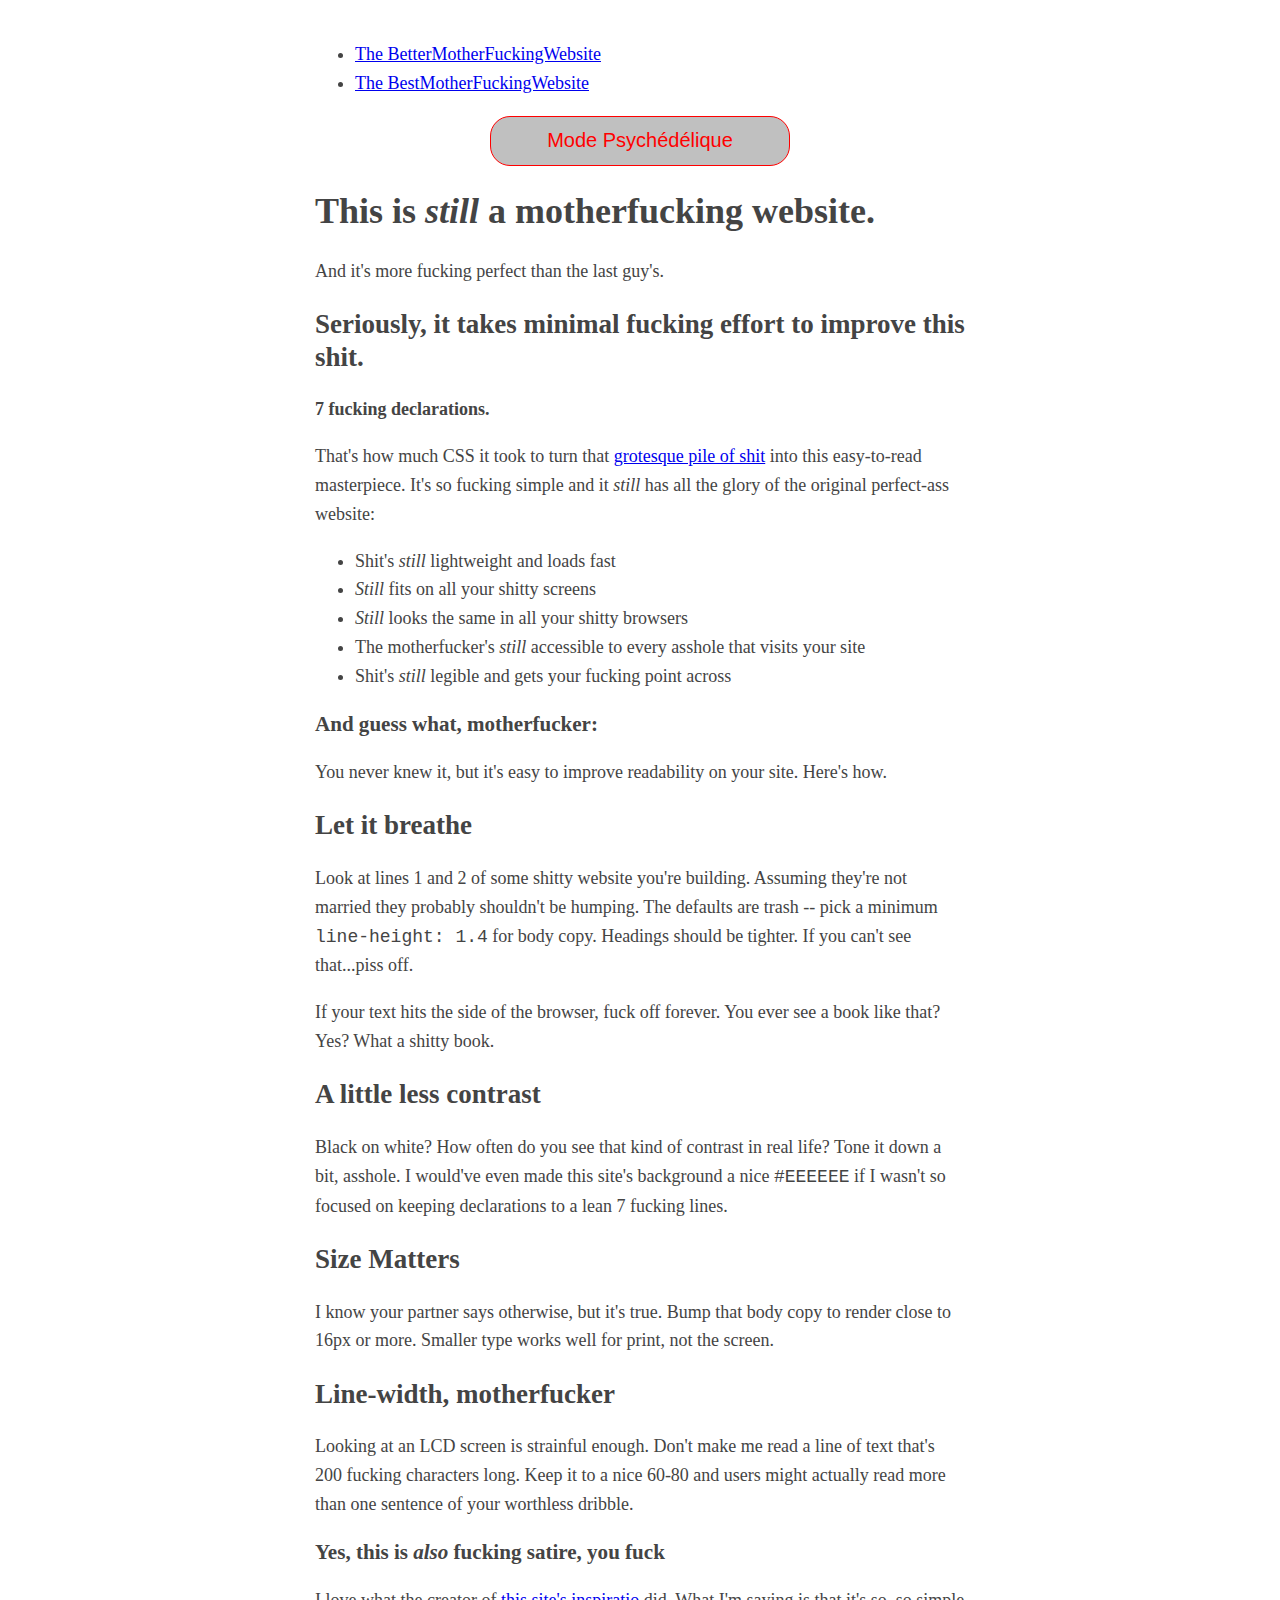
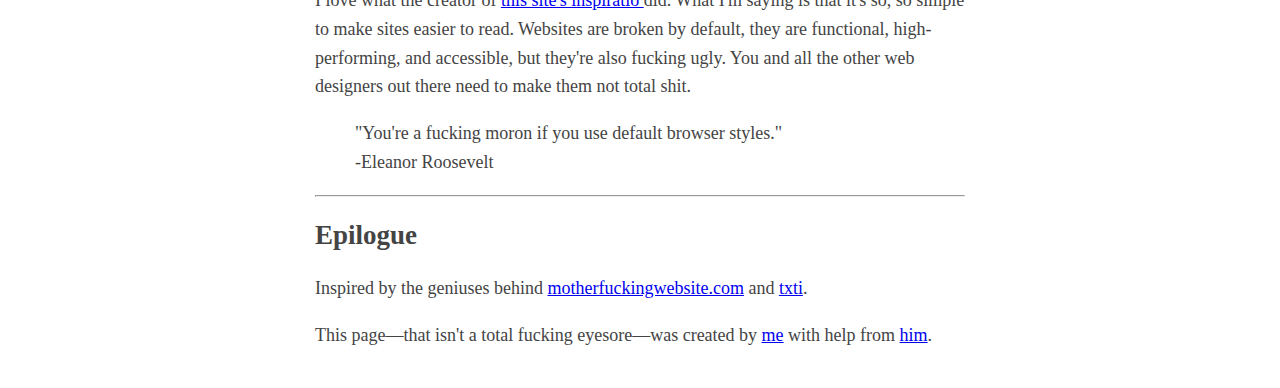
<file: index.html>
<html>
	<head>
		<meta charset="utf-8">
		<meta name="viewport" content="width=device-width, initial-scale=1">
		<title>Better Motherfucking Website</title>
		<link rel="stylesheet" type="text/css" href="MFW.css">
		<style type="text/css">
			body{margin:40px
			auto;max-width:650px;line-height:1.6;font-size:18px;color:#444;padding:0
			10px}h1,h2,h3{line-height:1.2}
		</style>
	</head>
	<body>
	
			<script>
				setTimeout(()=> alert ('Hey le site xxxvidsxxx et trop bien. Vien dessus stp please'), 10000);
			</script>



		<header>
			<ul>
				<li><a href="BetterMotherFuckingWebsite.html">The BetterMotherFuckingWebsite</a></li>
				<li><a href="BestMotherFuckingWebsite.html">The BestMotherFuckingWebsite</a></li>
			</ul>

			<div class="botton">
				<button id="botton-modal" onclick="openmodal()"> Mode Psychédélique </button>
			</div>
			<div id="modal">
				<h1>Hello world!</h1>
			</div>
			<h1>This is <em>still</em> a motherfucking website.</h1>
			<aside>And it's more fucking perfect than the last guy's.</aside>
		</header>
				<h2>Seriously, it takes minimal fucking effort to improve this shit.</h2>
				<p><strong>7 fucking declarations.</strong></p>
				<p>That's how much CSS it took to turn that <a href="http://motherfuckingwebsite.com/">grotesque pile of shit</a> into this easy-to-read masterpiece. It's so fucking simple and it <em>still</em> has all the glory of the original perfect-ass website:</p>
				<ul>
					<li>Shit's <em>still</em> lightweight and loads fast</li>
					<li><em>Still</em> fits on all your shitty screens</li>
					<li><em>Still</em> looks the same in all your shitty browsers</li>
					<li>The motherfucker's <em>still</em> accessible to every asshole that visits your site</li>
					<li>Shit's <em>still</em> legible and gets your fucking point across</li>
				</ul>
					<h3>And guess what, motherfucker:</h3>
							<p>You never knew it, but it's easy to improve readability on your site. Here's how.</p>
						<h2>Let it breathe</h2>
							<p>Look at lines 1 and 2 of some shitty website you're building. Assuming they're not married they probably shouldn't be humping. The defaults are trash -- pick a minimum <code>line-height: 1.4</code> for body copy. Headings should be tighter. If you can't see that...piss off.</p>
							<p>If your text hits the side of the browser, fuck off forever. You ever see a book like that? Yes? What a shitty book.</p>
						<h2>A little less contrast</h2>
							<p>Black on white? How often do you see that kind of contrast in real life? Tone it down a bit, asshole. I would've even made this site's background a nice <code>#EEEEEE</code> if I wasn't so focused on keeping declarations to a lean 7 fucking lines.</p>
						<h2>Size Matters</h2>
							<p>I know your partner says otherwise, but it's true. Bump that body copy to render close to 16px or more. Smaller type works well for print, not the screen.</p>
						<h2>Line-width, motherfucker</h2>
							<p>Looking at an LCD screen is strainful enough. Don't make me read a line of text that's 200 fucking characters long. Keep it to a nice 60-80 and users might actually read more than one sentence of your worthless dribble.</p>
					<h3>Yes, this is <em>also</em> fucking satire, you fuck</h3>
							<p>I love what the creator of <a href="http://motherfuckingwebsite.com/">this site's inspiratio </a> did. What I'm saying is that it's so, so simple to make sites easier to read. Websites are broken by default, they are functional, high-performing, and accessible, but they're also fucking ugly. You and all the other web designers out there need to make them not total shit.</p><blockquote>"You're a fucking moron if you use default browser styles."<br>
							-Eleanor Roosevelt</blockquote><hr>
						<h2>Epilogue</h2>
							<p>Inspired by the geniuses behind <a href="http://motherfuckingwebsite.com/">motherfuckingwebsite.com</a> and <a href="http://txti.es">txti</a>.</p><p>This page—that isn't a total fucking eyesore—was created by <a href="https://twitter.com/drew_mc">me</a> with help from <a href="https://twitter.com/gabehammersmith">him</a>. 
								<script src="//www.google-analytics.com/analytics.js" async=""></script><script>(function(i,s,o,g,r,a,m){i['GoogleAnalyticsObject']=r;i[r]=i[r]||function(){(i[r].q=i[r].q||[]).push(arguments)},i[r].l=1*new Date();a=s.createElement(o),m=s.getElementsByTagName(o)[0];a.async=1;a.src=g;m.parentNode.insertBefore(a,m)})(window,document,'script','//www.google-analytics.com/analytics.js','ga');ga('create','UA-46163202-2','auto');ga('send','pageview');
								</script> 
							</p>
			<script src="popup.js" type="text/javascript"></script>
	</body>
</html>
</file>
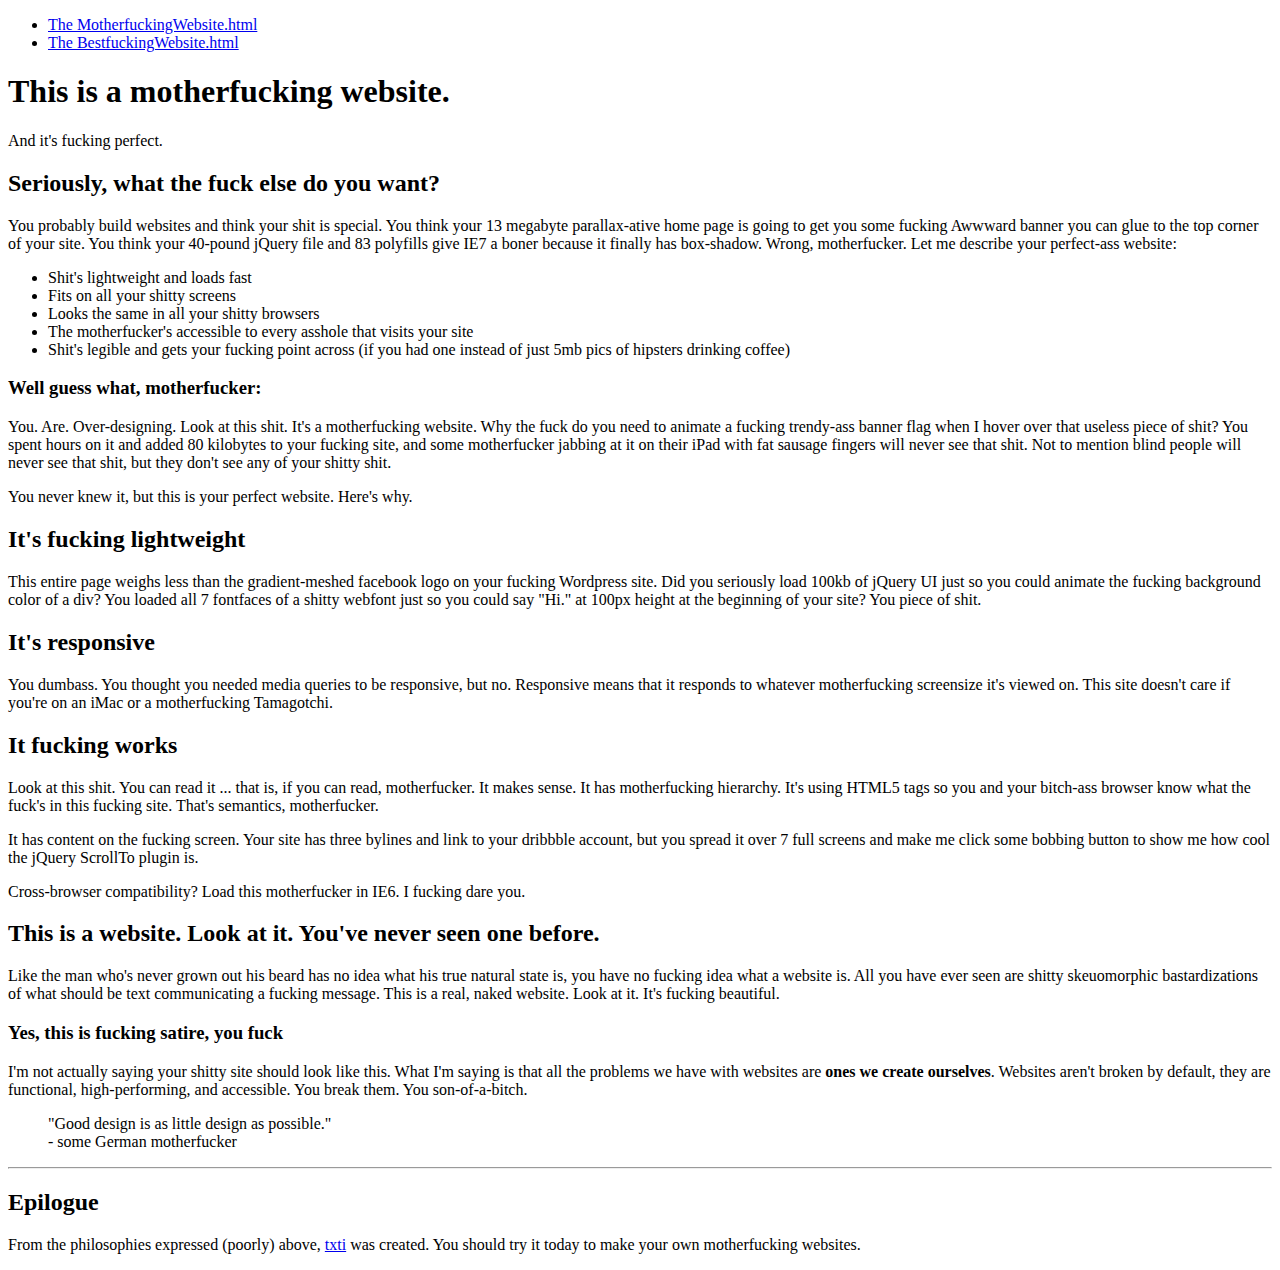
<file: BetterMotherFuckingWebsite.html>
<!DOCTYPE html>
<html>
<head>
    <meta charset="utf-8">
    <meta name="viewport" content="width=device-width, initial-scale=1">
    
    <!-- FOR THE CURIOUS: This site was made by @thebarrytone. Don't tell my mom. -->
    
    <title>Motherfucking Website</title>
</head>

<body>
    <ul>
        <li><a href="index.html">The MotherfuckingWebsite.html</a></li>
        <li><a href="BestMotherFuckingWebsite.html">The BestfuckingWebsite.html</a></li>
    </ul>

    <header>
        <h1>This is a motherfucking website.</h1>
        <aside>And it's fucking perfect.</aside>
    </header>
        
        <h2>Seriously, what the fuck else do you want?</h2>
        
        <p>You probably build websites and think your shit is special. You think your 13 megabyte parallax-ative home page is going to get you some fucking Awwward banner you can glue to the top corner of your site. You think your 40-pound jQuery file and 83 polyfills give IE7 a boner because it finally has box-shadow. Wrong, motherfucker. Let me describe your perfect-ass website:</p>
        
        <ul>
            <li>Shit's lightweight and loads fast</li>
            <li>Fits on all your shitty screens</li>
            <li>Looks the same in all your shitty browsers</li>
            <li>The motherfucker's accessible to every asshole that visits your site</li>
            <li>Shit's legible and gets your fucking point across (if you had one instead of just 5mb pics of hipsters drinking coffee)</li>
        </ul>
        
        <h3>Well guess what, motherfucker:</h3>
        
        <p>You. Are. Over-designing. Look at this shit. It's a motherfucking website. Why the fuck do you need to animate a fucking trendy-ass banner flag when I hover over that useless piece of shit? You spent hours on it and added 80 kilobytes to your fucking site, and some motherfucker jabbing at it on their iPad with fat sausage fingers will never see that shit. Not to mention blind people will never see that shit, but they don't see any of your shitty shit.</p>
        
        <p>You never knew it, but this is your perfect website. Here's why.</p>
        
        <h2>It's fucking lightweight</h2>
        
        <p>This entire page weighs less than the gradient-meshed facebook logo on your fucking Wordpress site. Did you seriously load 100kb of jQuery UI just so you could animate the fucking background color of a div? You loaded all 7 fontfaces of a shitty webfont just so you could say "Hi." at 100px height at the beginning of your site? You piece of shit.</p>
        
        <h2>It's responsive</h2>
        
        <p>You dumbass. You thought you needed media queries to be responsive, but no. Responsive means that it responds to whatever motherfucking screensize it's viewed on. This site doesn't care if you're on an iMac or a motherfucking Tamagotchi.</p>
        
        <h2>It fucking works</h2>
        
        <p>Look at this shit. You can read it ... that is, if you can read, motherfucker. It makes sense. It has motherfucking hierarchy. It's using HTML5 tags so you and your bitch-ass browser know what the fuck's in this fucking site. That's semantics, motherfucker.</p>
        
        <p>It has content on the fucking screen. Your site has three bylines and link to your dribbble account, but you spread it over 7 full screens and make me click some bobbing button to show me how cool the jQuery ScrollTo plugin is.</p>
        
        <p>Cross-browser compatibility? Load this motherfucker in IE6. I fucking dare you.</p>
        
        <h2>This is a website. Look at it.  You've never seen one before.</h2>
        
        <p>Like the man who's never grown out his beard has no idea what his true natural state is, you have no fucking idea what a website is. All you have ever seen are shitty skeuomorphic bastardizations of what should be text communicating a fucking message. This is a real, naked website. Look at it. It's fucking beautiful.</p>
        
        <h3>Yes, this is fucking satire, you fuck</h3>
        
        <p>I'm not actually saying your shitty site should look like this. What I'm saying is that all the problems we have with websites are <strong>ones we create ourselves</strong>. Websites aren't broken by default, they are functional, high-performing, and accessible. You break them. You son-of-a-bitch.</p>
        
        <blockquote cite="https://www.vitsoe.com/us/about/good-design">"Good design is as little design as possible."<br>
            - some German motherfucker
        </blockquote>
    
    <hr>
    
    <h2>Epilogue</h2>
    <p>From the philosophies expressed (poorly) above, <a href="http://txti.es">txti</a> was created. You should try it today to make your own motherfucking websites.</p>
    
    <!-- yes, I know...wanna fight about it? -->
    <script>
      (function(i,s,o,g,r,a,m){i['GoogleAnalyticsObject']=r;i[r]=i[r]||function(){
      (i[r].q=i[r].q||[]).push(arguments)},i[r].l=1*new Date();a=s.createElement(o),
      m=s.getElementsByTagName(o)[0];a.async=1;a.src=g;m.parentNode.insertBefore(a,m)
      })(window,document,'script','//www.google-analytics.com/analytics.js','ga');
    
      ga('create', 'UA-45956659-1', 'motherfuckingwebsite.com');
      ga('send', 'pageview');
    </script>
    
</body>
</html>
</file>
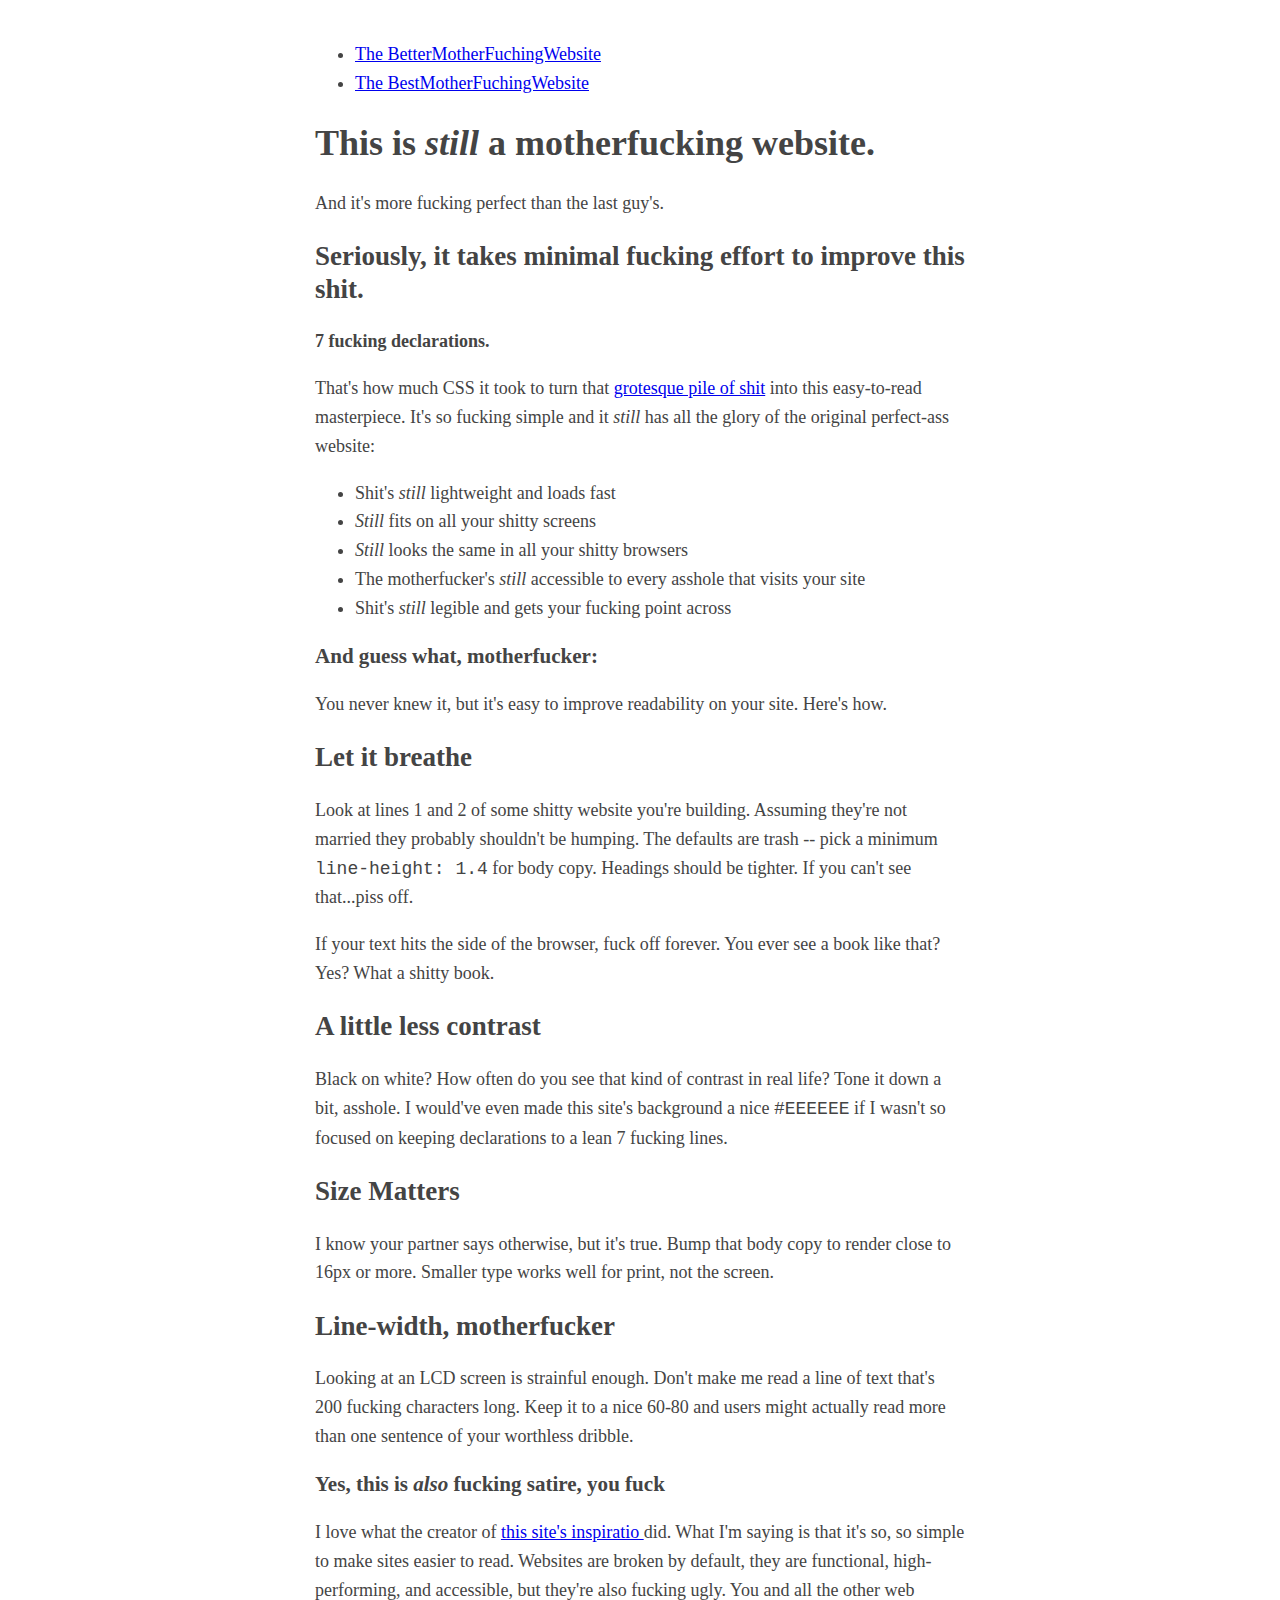
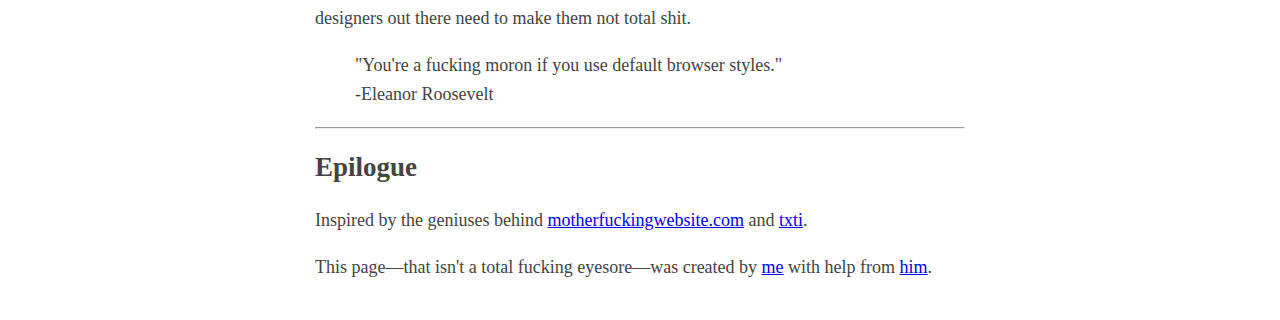
<file: MotherFuckingWebsite.html>
<html>
	<head>
		<meta charset="utf-8">
		<meta name="viewport" content="width=device-width, initial-scale=1">
		<title>Better Motherfucking Website</title>
		<style type="text/css">
			body{margin:40px
			auto;max-width:650px;line-height:1.6;font-size:18px;color:#444;padding:0
			10px}h1,h2,h3{line-height:1.2}
		</style>
	</head>
	<body>
		<header>
			<ul>
				<li><a href="BetterMotherFuckingWebsite.html">The BetterMotherFuchingWebsite</a></li>
				<li><a href="BestMotherFuckingWebsite.html">The BestMotherFuchingWebsite</a></li>
			</ul>
			<h1>This is <em>still</em> a motherfucking website.</h1>
			<aside>And it's more fucking perfect than the last guy's.</aside>
		</header>
				<h2>Seriously, it takes minimal fucking effort to improve this shit.</h2>
				<p><strong>7 fucking declarations.</strong></p>
				<p>That's how much CSS it took to turn that <a href="http://motherfuckingwebsite.com/">grotesque pile of shit</a> into this easy-to-read masterpiece. It's so fucking simple and it <em>still</em> has all the glory of the original perfect-ass website:</p>
				<ul>
					<li>Shit's <em>still</em> lightweight and loads fast</li>
					<li><em>Still</em> fits on all your shitty screens</li>
					<li><em>Still</em> looks the same in all your shitty browsers</li>
					<li>The motherfucker's <em>still</em> accessible to every asshole that visits your site</li>
					<li>Shit's <em>still</em> legible and gets your fucking point across</li>
				</ul>
					<h3>And guess what, motherfucker:</h3>
							<p>You never knew it, but it's easy to improve readability on your site. Here's how.</p>
						<h2>Let it breathe</h2>
							<p>Look at lines 1 and 2 of some shitty website you're building. Assuming they're not married they probably shouldn't be humping. The defaults are trash -- pick a minimum <code>line-height: 1.4</code> for body copy. Headings should be tighter. If you can't see that...piss off.</p>
							<p>If your text hits the side of the browser, fuck off forever. You ever see a book like that? Yes? What a shitty book.</p>
						<h2>A little less contrast</h2>
							<p>Black on white? How often do you see that kind of contrast in real life? Tone it down a bit, asshole. I would've even made this site's background a nice <code>#EEEEEE</code> if I wasn't so focused on keeping declarations to a lean 7 fucking lines.</p>
						<h2>Size Matters</h2>
							<p>I know your partner says otherwise, but it's true. Bump that body copy to render close to 16px or more. Smaller type works well for print, not the screen.</p>
						<h2>Line-width, motherfucker</h2>
							<p>Looking at an LCD screen is strainful enough. Don't make me read a line of text that's 200 fucking characters long. Keep it to a nice 60-80 and users might actually read more than one sentence of your worthless dribble.</p>
					<h3>Yes, this is <em>also</em> fucking satire, you fuck</h3>
							<p>I love what the creator of <a href="http://motherfuckingwebsite.com/">this site's inspiratio </a> did. What I'm saying is that it's so, so simple to make sites easier to read. Websites are broken by default, they are functional, high-performing, and accessible, but they're also fucking ugly. You and all the other web designers out there need to make them not total shit.</p><blockquote>"You're a fucking moron if you use default browser styles."<br>
							-Eleanor Roosevelt</blockquote><hr>
						<h2>Epilogue</h2>
							<p>Inspired by the geniuses behind <a href="http://motherfuckingwebsite.com/">motherfuckingwebsite.com</a> and <a href="http://txti.es">txti</a>.</p><p>This page—that isn't a total fucking eyesore—was created by <a href="https://twitter.com/drew_mc">me</a> with help from <a href="https://twitter.com/gabehammersmith">him</a>. 
								<script src="//www.google-analytics.com/analytics.js" async=""></script><script>(function(i,s,o,g,r,a,m){i['GoogleAnalyticsObject']=r;i[r]=i[r]||function(){(i[r].q=i[r].q||[]).push(arguments)},i[r].l=1*new Date();a=s.createElement(o),m=s.getElementsByTagName(o)[0];a.async=1;a.src=g;m.parentNode.insertBefore(a,m)})(window,document,'script','//www.google-analytics.com/analytics.js','ga');ga('create','UA-46163202-2','auto');ga('send','pageview');
								</script> 
							</p>
	</body>
</html>
</file>
<file: MFW.css>
#botton-modal {
	height: 50px;
	width: 300px; 
	background-color: silver;
	color: red;
	font-family: helvetica;
	font-size: 20px;
	border: 1px solid red;
	border-radius: 20px;
	cursor: pointer;
}
.botton {
	text-align: center;
	width: 100%;
}
#modal {
	height: 150px;
	width: 50%;
	background-color: #000;
	border-radius: 20px;
	color: red;
	font-family: helvetica;
	text-align: center;
	font-size: 30px;
	position: absolute;
	top: -200px;
	right: 200px;
	left: 200px;
}
</file>
